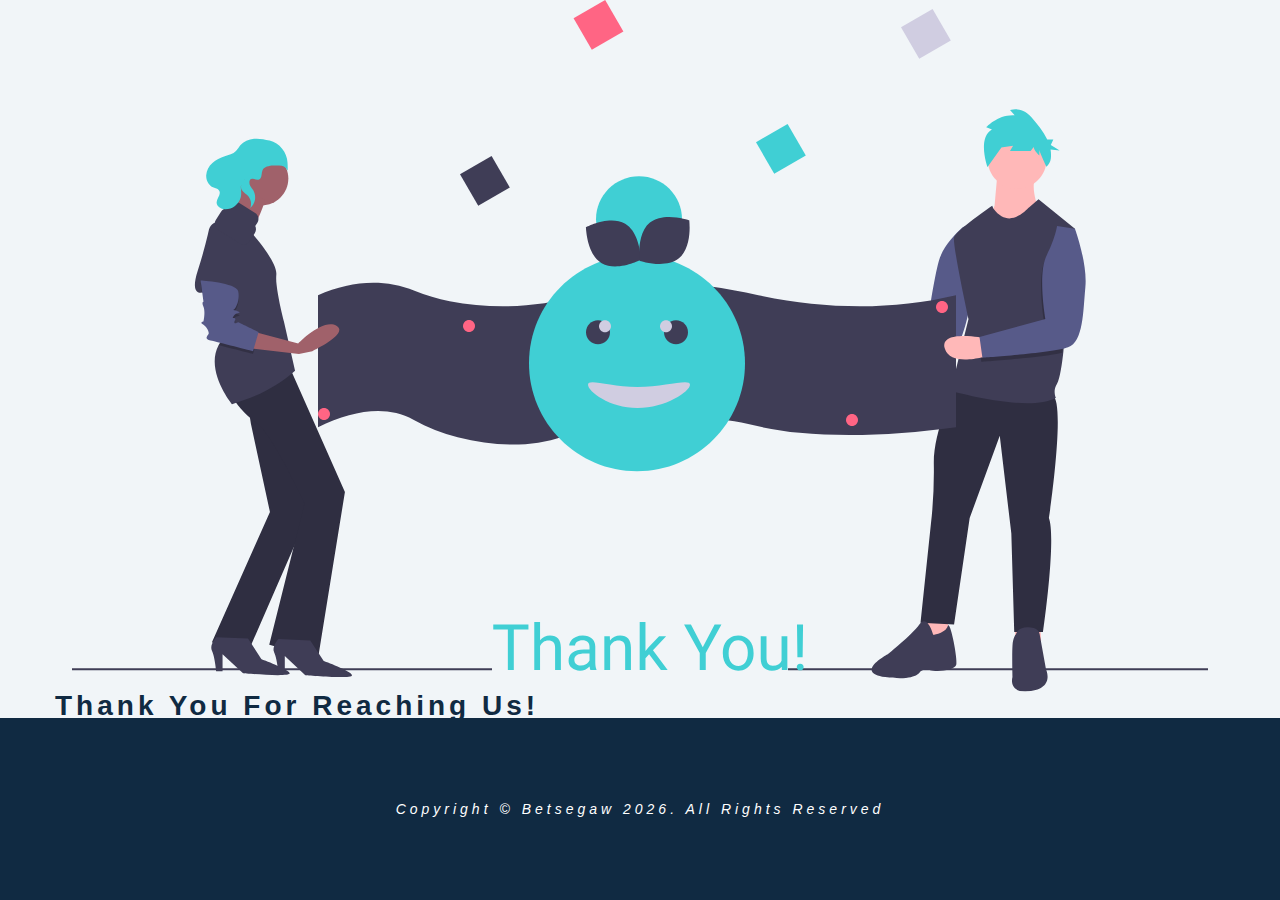
<file: response.html>
<!DOCTYPE html>
<html lang="en">
<head>
  <meta charset="UTF-8">
  <meta name="viewport" content="width=device-width, initial-scale=1.0">
  <title>Thank you!</title>
  <link
  rel="stylesheet"
  href="./fontawesome-free-5.12.0-web/css/all.min.css"
/>
<!--[if IE]>
<link rel="stylesheet" href="ie.css">
<![endif]-->

<!-- styles -->
<link rel="stylesheet" href="styles.css" />
</head>
<body style="width:100%; height:100vh;">
  <section class="section-center">
    <div id="hiden-response">
      <img src="undraw_positive_attitude_xaae.svg" alt="thankyou">
      
    </div>
    <h3 id="text-reply">thank you for reaching us!</h3>
    <button type="submit" id="back-btn" class="btn">
      <a href="./index.html">Back</a>
    </button>
    
    <ul class="social-links">
      <li class="social-list">
        <a href="https://www.facebook.com/betse.man.9" target="_blank"><i class="fab fa-facebook-f"></i></a>
      </li>
      <li class="social-list">
        <a href="https://github.com/Betsegaw-hp" target="_blank"><i class="fab fa-github"></i></a>
      </li>
      <li class="social-list">
        <a href="https://twitter.com/BetsegawTesfaye" target="_blank"><i class="fab fa-twitter"></i></a>
      </li>
      <li class="social-list">
        <a href="https://www.linkedin.com/in/betsegaw-tesfaye-437b70128/" target="_blank"><i class="fab fa-linkedin-in"></i></a>
      </li>
    </ul>
  </section>
   <!-- footer -->
   <footer class="section" style="position: absolute; bottom: 0; left:0; right:0;">
    <p>
      copyright &copy; Betsegaw
      <span id="date"></span>. all rights reserved
    </p>
  </footer>
<!-- script -->
<script src="./app.js"></script>
</body>
</html>
</file>
<file: ie.css>
/* 
 this stylesheet is for internet explorer 6-9
*/
.preloader{
  display:none !important;
 }
 .video-container,#tours {
   display:none !important;
 }
 /* 
 * https://github.com/jtrost/Complete-CSS-Reset
*/

/* Displays for HTML 5 */
article, aside, audio, command, datagrid, details, dialog, embed, 
figcaption, figure, footer, header, hgroup, menu, nav, section, summary,
video, wbr {
	display: block;
}

bdi, figcaption, keygen, mark, meter, progress, rp, rt, ruby, time {
	display: inline;
}

/* Deprecated tags */
acronym, applet, big, center, dir, font, frame, frameset, noframes, s,
strike, tt, u, xmp {
	display: none;
}

/* Reset styles for all structural tags */
a, abbr, area, article, aside, audio, b, bdo, blockquote, body, button, 
canvas, caption, cite, code, col, colgroup, command, datalist, dd, del, 
details, dialog, dfn, div, dl, dt, em, embed, fieldset, figure, form,
h1, h2, h3, h4, h5, h6, head, header, hgroup, hr, html, i, iframe, img, 
input, ins, keygen, kbd, label, legend, li, map, mark, menu, meter, nav,
noscript, object, ol, optgroup, option, output, p, param, pre, progress,
q, rp, rt, ruby, samp, section, select, small, span, strong, sub, sup, 
table, tbody, td, textarea, tfoot, th, thead, time, tr, ul, var, video {
	background: transparent;
	border: 0;
	font-size: 100%;
	font: inherit;
	margin: 0;
	outline: none;
	padding: 0;
	text-align: left;
	text-decoration: none;
	vertical-align: baseline;
	z-index: 1;
}

/* Miscellaneous resets */
body {
	line-height: 1;
}

ol, ul {
	list-style: none;
}

blockquote, q {
	quotes: none;

}

blockquote:before, blockquote:after, q:before, q:after {
	content: '';
	content: none;
}

table {
	border-collapse: collapse;
	border-spacing: 0;
}
</file>
<file: styles.css>
/*
  IE 10+ media query specification 
*/
@media all and (-ms-high-contrast: none), (-ms-high-contrast: active) {
  .preloader {
  display:none !important;
 }
 .video-container, #tours , .links:nth-child(4) {
   display:none !important;
 }
 .links-container {
   height:200px !important;
   display: flex;
 }
.nav-toggle {
    display:none !important;
 }
}
/* END*/

/*
=============== 
Fonts
===============
*/
@import url("https://fonts.googleapis.com/css?family=Open+Sans|Roboto:400,700&display=swap");

/*
=============== 
Variables
===============
*/

:root {
  /* dark shades of primary color*/
  --clr-primary-1: hsl(205, 86%, 17%);
  --clr-primary-2: hsl(205, 77%, 27%);
  --clr-primary-3: hsl(205, 72%, 37%);
  --clr-primary-4: hsl(205, 63%, 48%);
  /* primary/main color */
  --clr-primary-5: #49a6e9;
  /* lighter shades of primary color */
  --clr-primary-6: hsl(205, 89%, 70%);
  --clr-primary-7: hsl(205, 90%, 76%);
  --clr-primary-8: hsl(205, 86%, 81%);
  --clr-primary-9: hsl(205, 90%, 88%);
  --clr-primary-10: hsl(205, 100%, 96%);
  /* darkest grey - used for headings */
  --clr-grey-1: hsl(209, 61%, 16%);
  --clr-grey-2: hsl(211, 39%, 23%);
  --clr-grey-3: hsl(209, 34%, 30%);
  --clr-grey-4: hsl(209, 28%, 39%);
  /* grey used for paragraphs */
  --clr-grey-5: hsl(210, 22%, 49%);
  --clr-grey-6: hsl(209, 23%, 60%);
  --clr-grey-7: hsl(211, 27%, 70%);
  --clr-grey-8: hsl(210, 31%, 80%);
  --clr-grey-9: hsl(212, 33%, 89%);
  --clr-grey-10: rgb(241, 245, 248);
  --clr-white: #fff;
  --clr-red-dark: hsl(360, 67%, 44%);
  --clr-red-light: hsl(360, 71%, 66%);
  --clr-green-dark: hsl(125, 67%, 44%);
  --clr-green-light: hsl(125, 71%, 66%);
  --clr-secondary: hsl(182, 63%, 54%);
  --clr-black: #222;
  --ff-primary: "Roboto", sans-serif;
  --ff-secondary: "Open Sans", sans-serif;
  --transition: all 0.3s linear;
  --spacing: 0.25rem;
  --radius: 0.5rem;
  --light-shadow: 0 5px 15px rgba(0, 0, 0, 0.1);
  --dark-shadow: 0 5px 15px rgba(0, 0, 0, 0.2);
  --max-width: 1170px;
  --fixed-width: 620px;
}
/*
=============== 
Global Styles
===============
*/
html {
  scroll-behavior: smooth;
}
*,
::after,
::before {
  margin: 0;
  padding: 0;
  box-sizing: border-box;
}
body {
  font-family: var(--ff-secondary);
  background: var(--clr-grey-10);
  color: var(--clr-grey-1);
  line-height: 1.5;
  font-size: 0.875rem;
}
ul {
  list-style-type: none;
}
a {
  text-decoration: none;
}
img:not(.logo) {
  width: 100%;
}
img {
  display: block;
}

h1,
h2,
h3,
h4 {
  letter-spacing: var(--spacing);
  text-transform: capitalize;
  line-height: 1.25;
  margin-bottom: 0.75rem;
  font-family: var(--ff-primary);
}
h1 {
  font-size: 3rem;
}
h2 {
  font-size: 2rem;
  margin: 1rem 0 2rem 0;
}
h3 {
  font-size: 1.25rem;
}
h4 {
  font-size: 0.875rem;
}
p {
  margin-bottom: 1.25rem;
  color: var(--clr-grey-5);
  font-size: 14px;
line-height: 22px;
letter-spacing: 0.05em;
font-weight: 300;
font-style: italic;
}
@media screen and (min-width: 800px) {
  h1 {
    font-size: 4rem;
  }
  h2 {
    font-size: 2.5rem;
    margin-top: 2rem;
  }
  h3 {
    font-size: 1.75rem;
  }
  h4 {
    font-size: 1rem;
  }
  body {
    font-size: 1rem;
  }
  h1,
  h2,
  h3,
  h4 {
    line-height: 1;
  }
}
/*  global classes */

.btn {
  text-transform: capitalize;
  background: transparent;
  color: var(--clr-black);
  padding: 0.375rem 0.75rem;
  letter-spacing: var(--spacing);
  display: inline-block;
  transition: var(--transition);
  font-size: 0.875rem;
  border: 2px solid var(--clr-black);
  cursor: pointer;
  box-shadow: 0 1px 3px rgba(0, 0, 0, 0.2);
  border-radius: var(--radius);
  outline:none;
}
.btn:hover {
  color: var(--clr-white);
  background: var(--clr-secondary);
  border-color: var(--clr-secondary) ;
}
.btn-white {
  color: var(--clr-white);
  border-color: var(--clr-white);
  border-radius: 0;
  padding: 0.5rem 1rem;
}
/* section */
.section {
  padding-bottom: 5rem;
}

.section-center {
  width: 90vw;
  margin: 0 auto;
  max-width: 1170px;
}
@media screen and (min-width: 992px) {
  .section-center {
    width: 95vw;
  }
}
main {
  min-height: 100vh;
  display: grid;
  place-items: center;
}
/*
=============== 
Scroll
===============
*/
/* navbar */
nav {
  background: var(--clr-white);
  transition: var(--transition);
}
/* fixed nav */
.fixed-nav {
  position: fixed;
  top: 0;
  left: 0;
  width: 100%;
  background: var(--clr-white);
  box-shadow: var(--light-shadow);
  z-index:900;
  transition: var(--transition);
}
.links {
  text-align: center;
}
.fixed-nav .links a {
  color: var(--clr-grey-1);
}
.fixed-nav .links a:hover {
  color: var(--clr-secondary);
}
/* .fixed-nav .links-container {
  height: auto !important;
} */
.nav-header {
  display: flex;
  align-items: center;
  justify-content: space-between;
  transition: var(--transition);
  padding: 1rem;
}
.nav-toggle {
  font-size: 1.5rem;
  color: var(--clr-grey-1);
  background: transparent;
  border-color: transparent;
  transition: var(--transition);
  cursor: pointer;
}
.fa-bars:hover {
  background: var(--clr-white);
  color: var(--clr-secondary);
}
.fa-times:hover{
  color: var(--clr-red-light);
  transition: var(--transition);
  transform: rotate(360deg);
  border-color: transparent;
}
/* .nav-toggle:hover {
  color: var(--clr-secondary);
} */

.logo {
  height: 50px;
}
.links-container {
  height: 0;
  overflow: hidden;
  transition: var(--transition);
}
.show-links {
  height: 200px;
}
.links a {
  background: var(--clr-white);
  color: var(--clr-grey-5);
  font-size: 1.1rem;
  text-transform: capitalize;
  letter-spacing: var(--spacing);
  display: block;
  transition: var(--transition);
  font-weight: bold;
  padding: .75rem 0;
}
.links a:hover {
  color: var(--clr-secondary);
  padding-left: .5rem;
  background-color: var(--clr-grey-9);
}

@media screen and (min-width: 800px) {
  nav {
    background: transparent;
  }
  .nav-center {
    width: 90vw;
    max-width: 1170px;
    margin: 0 auto;
    display: flex;
    align-items: center;
    justify-content: space-between;
  }
  .nav-header {
    padding: 0;
  }
  .nav-toggle {
    display: none;
  }
  .scroll-link::after{
      content:"";
  }
  .links-container {
    height: auto !important;
  }
  .links {
    display: flex;
  }
  .links a {
    background: transparent;
    color: var(--clr-white);
    font-size: 1.1rem;
    text-transform: capitalize;
    letter-spacing: var(--spacing);
    display: block;
    transition: var(--transition);
    margin: 0 1rem;
    font-weight: bold;
    padding: 0;
  }
  .links a:hover {
    color: var(--clr-white);
    padding-left:0rem;
    background-color:transparent;
  }
}
/* hero */
.preloader {
  position: fixed;
  top: 0;
  left: 0;
  right: 0;
  bottom: 0;
  background: var(--clr-white);
  display: grid;
  justify-content: center;
  align-items: center;
  visibility: visible;
  z-index: 999;
  transition: var(--transition);
}
.hide-preloader {
  z-index: -999;
  visibility: hidden;
}
.video-container {
  position: absolute;
  top: 0;
  left: 0;
  width: 100%;
  height: 100%;
  object-fit: cover;
  z-index: -2;
}
#tours {
  min-height: 100vh;
  position: relative;
  display: grid;
  place-items: center;
}
.V-section::after{
  content: "";
    position: absolute;
    top: 0;
    left: 0;
    width: 100%;
    height: 100%;
    background: rgba(0, 0, 0, 0.7);
    z-index: 1;
}
.h2-text {
  position: sticky;
  text-align: center;
  color:rgba(243, 123, 123, 0.506);
  border:1px solid transparent;
  z-index:200;
}
.explore-icon{
  position: sticky;
  display: grid;
  place-content: center;
  color:var(--clr-secondary);
  transition: var(--transition);
  z-index:200;
}
.explore-icon:hover {
  color:rgba(243, 123, 123, 0.506);
}
header {
  min-height: 100vh;
  background: linear-gradient(rgba(2, 61, 71, 0.797), rgba(31, 32, 32, 0.899)),
    url(media/MgzKeyguard_2130837628.jpg) center/cover no-repeat;
}
.banner {
  min-height: 100vh;
  display: grid;
  place-items: center;
  text-align: center;
}
.container h1 {
  color: var(--clr-white);
  text-transform: capitalize;
}
.container p {
  color: var(--clr-white);
  max-width: 25rem;
  margin: 0 auto;
  margin-bottom: 1.25rem;
}
@media screen and (min-width: 768px) {
  .container p {
    max-width: 40rem;
  }
}
/* sections and title */
.title h2 {
  text-align: center;
  text-transform: capitalize;
}
.title span {
  color: var(--clr-secondary);
}
#about,
#services,
#tours {
  height: auto;
}
#services {
  background: var(--clr-white);
}
footer {
  background: var(--clr-grey-1);
  padding: 5rem 1rem;
}
footer p {
  color: var(--clr-white);
  text-align: center;
  text-transform: capitalize;
  letter-spacing: var(--spacing);
  margin-bottom: 0;
}

.top-link {
  font-size: 1.25rem;
  position: fixed;
  bottom: 3rem;
  right: 3rem;
  background: var(--clr-secondary);
  width: 2rem;
  height: 2rem;
  display: grid;
  place-items: center;
  border-radius: var(--radius);
  color: var(--clr-white);
  animation: bounce 2s ease-in-out infinite;
  visibility: hidden;
  z-index: -100;
}
.show-link {
  visibility: visible;
  z-index: 100;
}

@keyframes bounce {
  0% {
    transform: scale(1);
  }
  50% {
    transform: scale(1.5);
  }
  100% {
    transform: scale(1);
  }
}
/* 
|||||| about -container |||||||||||||||
*/
.grid-container{
  display:flex;
  gap:3rem;
  word-wrap: break-word;
  flex-wrap: wrap;
}
.grid-div{
  padding:2px;
  flex-grow: 0;
  flex-shrink: 1;
  /* flex-basis:calc(calc(35em- 100%) * 999); */
}
#about-grid-img{
  box-shadow: 2px 3px 4px var(--dark-shadow) ;
  
}

/* 
||||||||service-container |||||||||
*/
.service-container{
  display: flex;
  word-wrap: break-word;
  gap:2rem;
  box-decoration-break: clone;
  flex-wrap: wrap;
}
.container-ele{
  border: 0 solid transparent;
  padding:2em;
  flex-grow: 0;
  flex-shrink: 1;
  transition: var(--transition);
  letter-spacing: 0.028em;
  line-height: 26px;
}
.container-ele:hover {
  transform: scale(1.01);
  background-color:var(--clr-grey-9);
  border-radius: 1rem;
}
.container-ele > i {
  color: var(--clr-secondary);
  padding:1rem .5rem;
}
.container-ele:nth-child(1) > i,
.container-ele:nth-child(3) > i{
  color:var(--clr-primary-1);
}
.container-ele > button {
  border:none;
  padding:1rem;
  color:var(--clr-secondary);
  background-color: transparent;
  cursor: pointer;
  transition: var(--transition);
}
.container-ele > button:hover {
 color:currentColor;
}
.container-ele > button:visited{
  color:var(--clr-grey-1);}

/* 
|||||||||||| contact us |||||||||||||||||
*/
.contact-forum-container {
  display:flex;
  gap:3rem;
  word-wrap: break-word;
  flex-wrap: wrap;
}
.contact-element{
  padding:2px;
  flex-grow: 0;
  flex-shrink: 1;
}
.contact-form ,.contact-form-field {
  border: 1px solid #e5e5e5;
  border-radius: .5rem;
  outline: none;
  width: 80%;
  padding: 15px 20px;
  margin-bottom: 20px;
  font-size: 16px;
  transition: var(--transition);
  background-color:rgba(245, 246, 246, 0.986) ;
}
.fill-form >input:hover {
 padding-left: 1rem;
}
.social-links {
  display: flex;
  gap:.5rem;
}
.social-list {
  margin:.5rem;
}
.social-list > a > i{
  color: var(--clr-black);
}
.social-list > a > i:hover {
  color:var(--clr-secondary);
  transform: scale(1.2);
}
@media screen and (min-width: 480px){
  .service-container {
      display: grid;
      grid-template-columns:auto auto;
    }  
}
@media screen and (min-width: 820px) {
  .grid-container{
    display:grid;
    grid-template-columns: 50% auto;
    gap:3rem;
  }
  .contact-forum-container {
    display: grid;
    grid-template-columns:auto auto;
    gap:4rem;
  }
}
/* this style belong response.html */
#hiden-response{
  display: grid;
  width: auto;
  height: auto;
  place-content: center;
}
#hiden-response > p {
  text-align: center;
}
#back-btn {
  margin-bottom: 4rem;
}
#back-btn > a {
  background: transparent;
    color: currentColor;
    font-size: 1.1rem;
    text-transform: capitalize;
    text-decoration: none;
    letter-spacing: var(--spacing);
    display: block;
    transition: var(--transition);
    margin: 0 1rem;
    font-weight: bold;
    padding: 0;
}
/* endline of response.html */
</file>
